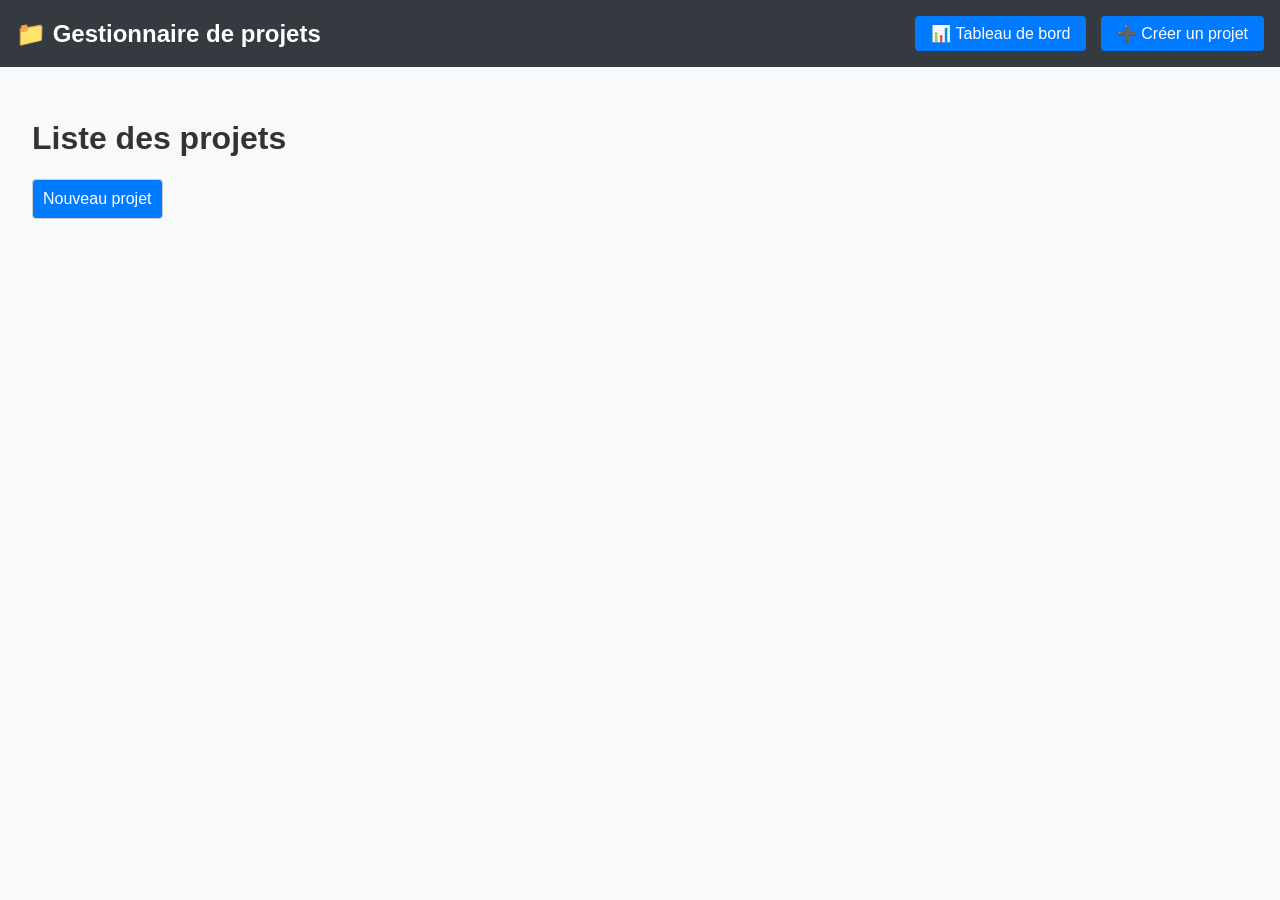
<file: index.html>
<!DOCTYPE html>
<html lang="fr">
<head>
  <meta charset="UTF-8">
  <title>Gestionnaire de projets de développement</title>
  <link rel="stylesheet" href="css/styles.css">
</head>
<body>
  <header>
    <h1>📁 Gestionnaire de projets</h1>
    <div class="actions">
      <button id="dashboard-btn">📊 Tableau de bord</button>
      <button id="create-btn">➕ Créer un projet</button>
    </div>

  </header>

  <main id="app">
  </main>


  <script type="module" src="js/app.js"></script>
</body>
</html>
</file>
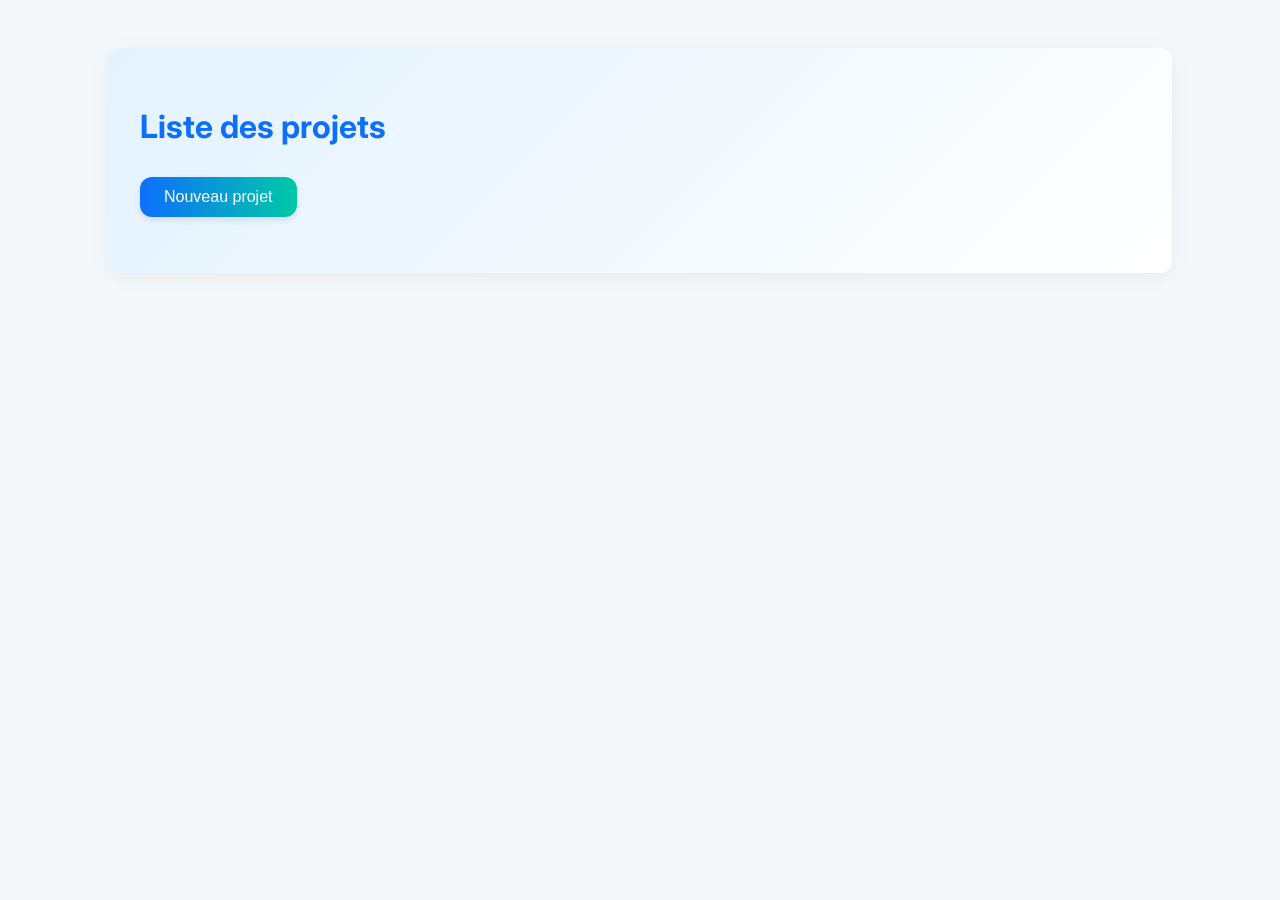
<file: project-manager/index.html>
<!DOCTYPE html>
<html lang="fr">
<head>
  <meta charset="UTF-8">
  <title>Project Manager</title>
  <link rel="stylesheet" href="css/styles.css">
</head>
<body>
  <div id="app">
    <button id='dashboard-btn'>Dashboard</button>
    <button id='export-btn'>Exporter</button>
    <input type='file' id='import-file' />
  </div>
  <script type="module" src="js/app.js"></script>
</body>
</html>
</file>
<file: css/styles.css>
form {
  display: flex;
  flex-direction: column;
  gap: 10px;
  background: #fff;
  padding: 20px;
  border-radius: 8px;
  box-shadow: 0 2px 8px rgba(0,0,0,0.1);
  max-width: 400px;
  margin: 20px auto;
}

input, textarea, select, button {
  padding: 10px;
  font-size: 1em;
  border-radius: 4px;
  border: 1px solid #ccc;
}

button {
  background-color: #007bff;
  color: white;
  cursor: pointer;
  border: none;
}

button:hover {
  background-color: #0056b3;
}
body {
  font-family: 'Segoe UI', sans-serif;
  margin: 0;
  padding: 0;
  background: #f8f9fa;
  color: #333;
}

header {
  background: #343a40;
  color: #fff;
  padding: 1em;
  display: flex;
  justify-content: space-between;
  align-items: center;
}

header h1 {
  margin: 0;
  font-size: 1.5em;
}

.actions button {
  margin-left: 10px;
  padding: 0.5em 1em;
  background: #007bff;
  color: white;
  border: none;
  border-radius: 4px;
  cursor: pointer;
}

.actions button:hover {
  background: #0056b3;
}

main {
  padding: 2em;
}

form {
  background: white;
  padding: 20px;
  max-width: 500px;
  margin: 2em auto;
  border-radius: 8px;
  box-shadow: 0 2px 8px rgba(0,0,0,0.1);
  display: flex;
  flex-direction: column;
  gap: 1em;
}

input, textarea, select, button {
  font-size: 1em;
  padding: 10px;
  border-radius: 4px;
  border: 1px solid #ccc;
}

button[type="submit"] {
  background: #28a745;
  color: white;
  border: none;
  cursor: pointer;
}

button[type="submit"]:hover {
  background: #218838;
}

ul {
  list-style: none;
  padding: 0;
}

ul li {
  padding: 0.5em;
  background: #fff;
  margin-bottom: 0.5em;
  border-left: 5px solid #007bff;
  box-shadow: 0 1px 3px rgba(0,0,0,0.05);
}

.project-info p {
  margin: 0.5em 0;
}

.task-list {
  list-style: none;
  padding-left: 0;
}

.task-list li {
  background: #fff;
  margin-bottom: 0.5em;
  padding: 0.75em;
  border-left: 4px solid #007bff;
  box-shadow: 0 1px 3px rgba(0,0,0,0.05);
}

.dashboard {
  max-width: 600px;
  margin: 2em auto;
  background: white;
  padding: 2em;
  border-radius: 8px;
  box-shadow: 0 2px 10px rgba(0,0,0,0.1);
}

.dashboard .stats {
  list-style: none;
  padding: 0;
  margin: 1em 0;
}

.dashboard .stats li {
  margin-bottom: 0.5em;
}

progress {
  width: 100%;
  height: 20px;
  margin-bottom: 1em;
}

button.danger {
  background-color: #dc3545;
  color: white;
}

button.danger:hover {
  background-color: #c82333;
}
</file>
<file: project-manager/css/styles.css>
@import url('https://fonts.googleapis.com/css2?family=Inter:wght@400;600&display=swap');

:root {
  --primary: #0e6ffc;
  --primary-hover: #0a5ed9;
  --accent: #00c9a7;
  --bg: #f5f8fb;
  --text: #1e1e1e;
  --card-bg: #ffffff;
  --border: #e0e0e0;
  --radius: 12px;
  --shadow: 0 4px 20px rgba(0, 0, 0, 0.06);
}

body {
  margin: 0;
  padding: 0;
  background: var(--bg);
  font-family: 'Inter', sans-serif;
  color: var(--text);
  line-height: 1.6;
}

#app {
  max-width: 1000px;
  margin: 3rem auto;
  padding: 2rem;
  background: var(--card-bg);
  border-radius: var(--radius);
  box-shadow: var(--shadow);
  transition: all 0.3s ease-in-out;
}

h1, h2, h3 {
  color: var(--primary);
  margin-bottom: 1rem;
}

button {
  background: linear-gradient(to right, var(--primary), var(--accent));
  color: white;
  border: none;
  padding: 0.7rem 1.5rem;
  margin: 0.5rem 0;
  font-size: 1rem;
  border-radius: var(--radius);
  cursor: pointer;
  box-shadow: 0 3px 6px rgba(0,0,0,0.1);
  transition: transform 0.2s ease, box-shadow 0.3s ease;
}

button:hover {
  transform: translateY(-2px);
  box-shadow: 0 6px 16px rgba(0, 0, 0, 0.15);
}

input, textarea, select {
  width: 100%;
  padding: 0.75rem 1rem;
  margin: 0.5rem 0 1rem 0;
  border: 1px solid var(--border);
  border-radius: var(--radius);
  background: #fff;
  font-size: 1rem;
  box-shadow: inset 0 1px 3px rgba(0,0,0,0.05);
}

ul {
  list-style: none;
  padding: 0;
  margin: 1rem 0;
}

li {
  background: #f7f9fc;
  padding: 1rem;
  border: 1px solid var(--border);
  margin-bottom: 0.5rem;
  border-radius: var(--radius);
  box-shadow: var(--shadow);
  transition: all 0.2s ease-in-out;
}

li:hover {
  transform: scale(1.02);
  background: #eef4fb;
}

select#filter {
  margin-bottom: 1rem;
}

input[type="file"] {
  margin: 1rem 0;
  border: none;
}

@media (max-width: 768px) {
  #app {
    margin: 1rem;
    padding: 1rem;
  }

  button {
    width: 100%;
  }
}
#app.app-home {
  background: linear-gradient(135deg, #e3f2fd, #ffffff);
}

#app.app-dashboard {
  background: linear-gradient(135deg, #e8f5e9, #ffffff);
}

#app.app-form {
  background: linear-gradient(135deg, #f3e5f5, #ffffff);
}

#app {
  transition: background 0.5s ease-in-out;
}
</file>
